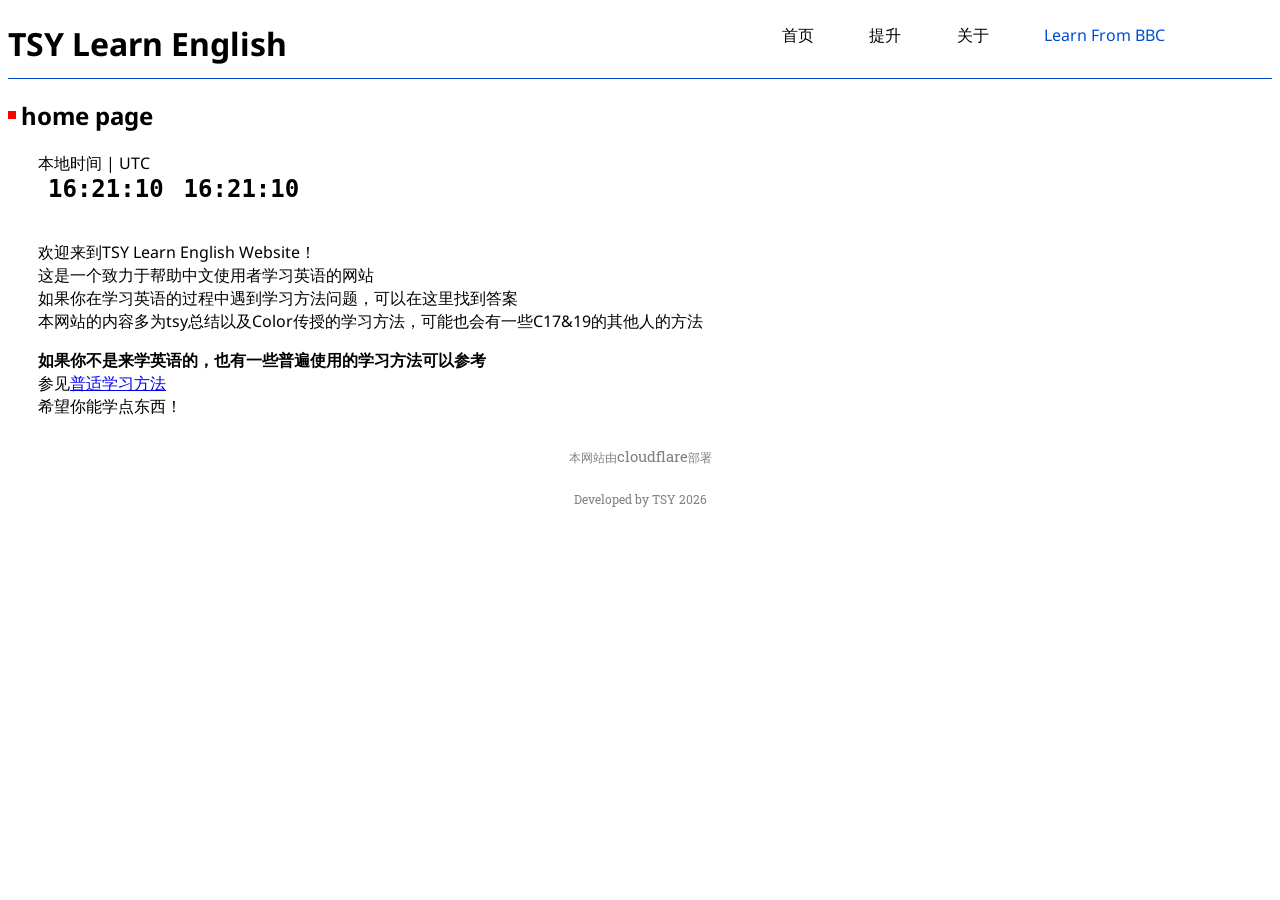
<file: index.html>
<!DOCTYPE html>
<html lang="zh-ch">
<head>
    <meta charset="UTF-8">
    <meta name="viewport" content="width=device-width, initial-scale=1.0">
    <title>home page|TSY Learn English</title>
    <link href="cstyle.css" rel="stylesheet">
    <link href="cstyle_hamburger.css" rel="stylesheet">
    <link href="style.css" rel="stylesheet">
</head>
<body>
    <header class="flex">
        <h1>TSY Learn English</h1>
        <label class="hamburger">
            <input type="checkbox">
            <svg viewBox="0 0 32 32">
              <path class="line line-top-bottom" d="M27 10 13 10C10.8 10 9 8.2 9 6 9 3.5 10.8 2 13 2 15.2 2 17 3.8 17 6L17 26C17 28.2 18.8 30 21 30 23.2 30 25 28.2 25 26 25 23.8 23.2 22 21 22L7 22"></path>
              <path class="line" d="M7 16 27 16"></path>
            </svg>
        </label>
        <div class="menu"></div>
        <div class="overlay"></div>
        <section class="nav"></section>
    </header>
    <h2 class="pageTitle flex">home page</h2>
    <main>
        本地时间 | UTC
        <div class="timediv flex">
            <h2 class="time monospace">--:--:--</h2>
            <h2 class="UTC monospace">--:--:--</h2>
        </div>
        <br>
        <p id="para1">
            欢迎来到TSY Learn English Website！<br>
            这是一个致力于帮助中文使用者学习英语的网站<br>
            如果你在学习英语的过程中遇到学习方法问题，可以在这里找到答案<br>
            本网站的内容多为tsy总结以及Color传授的学习方法，可能也会有一些C17&19的其他人的方法<br>
        </p>
        <p id="para2">
            <b>如果你不是来学英语的，也有一些普遍使用的学习方法可以参考<br></b>
            参见<a href="developing.html">普适学习方法</a><br>
            希望你能学点东西！
        </p>
    </main>
    <footer class="flex"></footer>
    <script>
        const l=0;
    </script>
    <script src="cscript_docFillIn.js"></script>
    <script src="cscript_Hamburger.js"></script>
    <script src="script_time.js"></script>
</body>
</html>
</file>
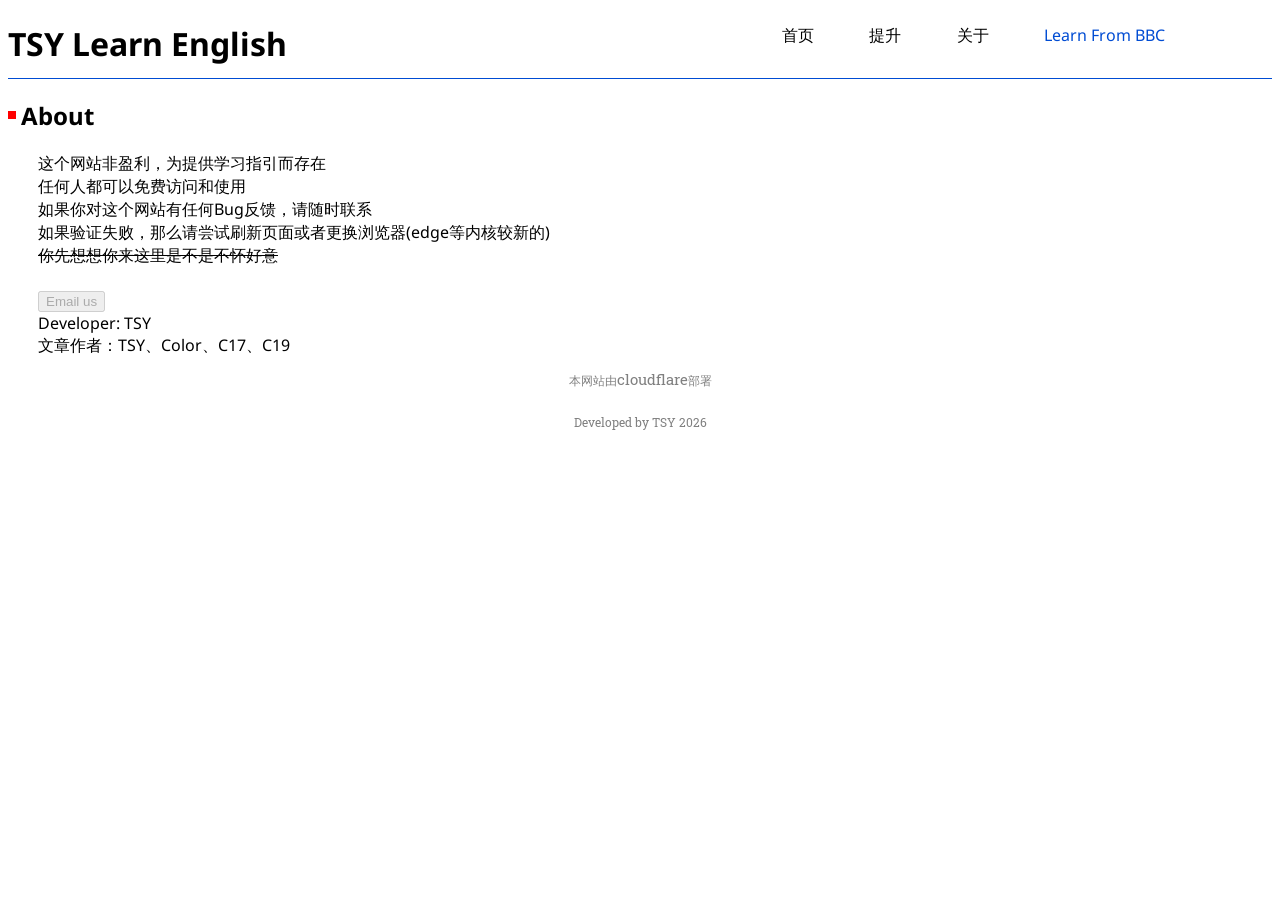
<file: about/index.html>
<!DOCTYPE html>
<html lang="en">
<head>
    <meta charset="UTF-8">
    <meta name="viewport" content="width=device-width, initial-scale=1.0">
    <title>About|Learn EN</title>
    <link href="../cstyle.css" rel="stylesheet">
    <link href="../cstyle_hamburger.css" rel="stylesheet">
    <script src="https://challenges.cloudflare.com/turnstile/v0/api.js" async defer></script>
</head>
<body>
    <header class="flex">
        <h1>TSY Learn English</h1>
        <label class="hamburger">
            <input type="checkbox">
            <svg viewBox="0 0 32 32">
              <path class="line line-top-bottom" d="M27 10 13 10C10.8 10 9 8.2 9 6 9 3.5 10.8 2 13 2 15.2 2 17 3.8 17 6L17 26C17 28.2 18.8 30 21 30 23.2 30 25 28.2 25 26 25 23.8 23.2 22 21 22L7 22"></path>
              <path class="line" d="M7 16 27 16"></path>
            </svg>
        </label>
        <div class="menu"></div>
        <div class="overlay"></div>
        <section class="nav"></section>
    </header>
    <h2 class="pageTitle flex">About</h2>
    <main>
        这个网站非盈利，为提供学习指引而存在<br>
        任何人都可以免费访问和使用<br>
        如果你对这个网站有任何Bug反馈，请随时联系<br>
        如果验证失败，那么请尝试刷新页面或者更换浏览器(edge等内核较新的)<br>
        <span style="text-decoration: line-through;">你先想想你来这里是不是不怀好意</span>
        <br><br>
        <form>
            <div class="cf-turnstile" data-sitekey="0x4AAAAAACl-8md3DM_LOzG0" data-callback="onVerify"></div>
            <button onclick="location.href='mailto:tsyincq@qq.com';" disabled>Email us</button>
        </form>
        Developer: TSY<br>
        文章作者：TSY、Color、C17、C19<br>
    </main>
    <footer class="flex"></footer>
    <script>
        const l=1;
    </script>
    <script src="../cscript_docFillIn.js"></script>
    <script src="../cscript_Hamburger.js"></script>
    <script>
        console.log("cf");
        const btn = document.querySelector('form button');
        function onVerify(token) {
            // 解锁按钮
            btn.disabled = false;
            btn.style.opacity = '1';
            btn.style.cursor = 'pointer';
            console.log("验证成功，获取到的token:", token);
        }
    </script>
</body>
</html>
</file>
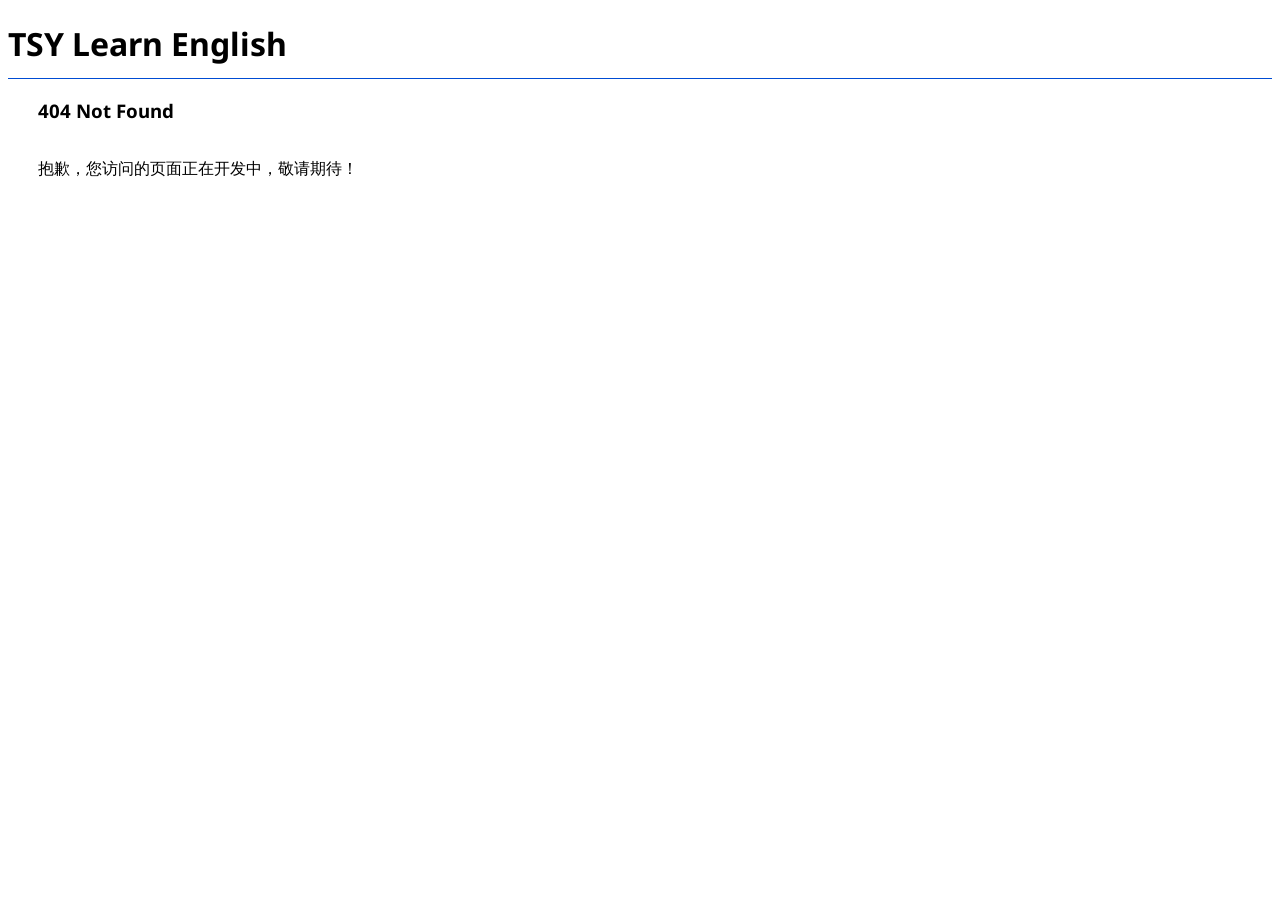
<file: developing.html>
<!DOCTYPE html>
<html lang="en">
<head>
    <meta charset="UTF-8">
    <meta name="viewport" content="width=device-width, initial-scale=1.0">
    <title>404|Learn en</title>
    <link href="cstyle.css" rel="stylesheet">
    <link href="cstyle_hamburger.css" rel="stylesheet">
</head>
<body>
    <header class="flex">
        <h1>TSY Learn English</h1>
    </header>
    <main class="flex" style="flex-direction: column;">
        <h3>404 Not Found</h3>
        <p>抱歉，您访问的页面正在开发中，敬请期待！</p>
    </main>
    <footer class="flex"></footer>
</body>
</html>
</file>
<file: cstyle.css>
@import url('https://fonts.font.im/css?family=Roboto+Slab');
@import url('https://fonts.font.im/css?family=Noto+Sans');
form button:disabled {
    cursor: not-allowed;
}
:root {
    --WYX: 49;
}
.monospace {
    font-family: Consolas,monospace;
}
.flex {
    display: flex;
}
header,header > * {
    padding: 0;
    margin: 0;
}
body {
    font-family: 'Noto Sans',sans-serif;
    overflow-x: hidden; 
}
.hamburger {
    display: none;
}
.menu {
    position: fixed;
    top: 0;
    left: -300px;
    width: 300px;
    height: 100vh;
    background: white;
    transition: left 0.3s ease;
    z-index: 90;
}
.menu a {
    color: black;
    font-size: larger;
}
.menu.active {
    left: 0;
}
.overlay {
    position: fixed;
    top: 0;
    left: 0;
    width: 100%;
    height: 100%;
    background: rgba(var(--WYX), var(--WYX), var(--WYX), 0.5);
    border-right: solid 1px rgb(var(--WYX), var(--WYX), var(--WYX));
    border-radius: 5px;
    opacity: 0;
    visibility: hidden;
    transition: all 0.3 ease;
    z-index: 80;
}
.overlay.active {
    opacity: 1;
    visibility: visible;
}
header {
    align-items: center;
    font-size: 16px;
    width: 100%;
    height: 70px;
    border-bottom: solid 1px rgb(0, 76, 211);
}
header h1 {
    left: 15px;
    opacity: 0;
    animation:slideR 1s ease forwards ;
}
.nav {
    text-decoration: none;
    position: absolute;
    right: 5vw;
    top: 0;
    line-height: 70px;
}
.nav a {
    color: black;
    text-decoration: none;
    margin-right: 4vw;
    opacity: 0;
    transition: 0.3s;
    animation: slideL 1.1s ease forwards;
    animation-delay: calc(.2s*var(--i));
}
.nav a:hover {
    text-decoration: underline;
}
.pageTitle {
    align-items: center;
    opacity: 0;
    animation: slideT 1.1s ease forwards;
}
.pageTitle::before {
    content: '';
    display: block;
    width: 8px;
    height: 8px;
    margin-right: 5px;
    background-color: red;
}
main {
    margin-left: 30px;
    margin-right: 30px;
}
footer {
    font-family: "Roboto slab",serif;
    flex-direction: column;
    align-items: center;
}
footer p {
    color: grey;
    font-size: 12px;
}
footer a {
    color: gray;
    text-decoration: none;
    font-size: 15px;
}
footer a:hover {
    text-decoration: underline;
}
/* 动画 */
@keyframes slideR {
    0% {
        transform: translateX(-100px);
    }
    100% {
        transform: translateX(0);
        opacity: 1;
    }
}
@keyframes slideL {
    0% {
        transform: translateX(100px);
    }
    100% {
        transform: translateX(0);
        opacity: 1;
    }
}
@keyframes slideB {
    0% {
        transform: translateY(-100px);
    }
    100% {
        transform: translateY(0);
        opacity: 1;
    }
}
@keyframes slideT {
    0% {
        transform: translateY(100px);
    }
    100% {
        transform: translateY(0);
        opacity: 1;
    }
}
/* 响应式 */
@media screen and (max-width: 768px) {
    .nav a {
        display: none;
    }
    header {
        justify-content: center;
        align-items: center;
    }
    header h1 {
        display: flex;
        font-size: 25px;
    }
    .hamburger {
        display: block;
        background-color: transparent;
        letter-spacing: 5px;
        line-height: 1.5;
        position: absolute;
        top: 15px;
        left: 20px;
        border: none;
        z-index: 100;
        cursor: pointer;
    }
    .menu {
        padding-top: 50px;
    }
    .menu a {
        display: block;
        margin: 10px 20px;
        text-decoration: none;
        font-size: 18px;
        font-family: 'Roboto slab', serif;
    }
    .menu a:hover {
        text-decoration: underline;
    }

}
</file>
<file: cstyle_hamburger.css>
.hamburger {
    cursor: pointer;
  }
  
  .hamburger input {
    display: none;
  }
  
  .hamburger svg {
    /* The size of the SVG defines the overall size */
    height: 3em;
    /* Define the transition for transforming the SVG */
    transition: transform 600ms cubic-bezier(0.4, 0, 0.2, 1);
  }
  
  .line {
    fill: none;
    stroke: black;
    stroke-linecap: round;
    stroke-linejoin: round;
    stroke-width: 3;
    /* Define the transition for transforming the Stroke */
    transition: stroke-dasharray 600ms cubic-bezier(0.4, 0, 0.2, 1),
                stroke-dashoffset 600ms cubic-bezier(0.4, 0, 0.2, 1);
  }
  
  .line-top-bottom {
    stroke-dasharray: 12 63;
  }
  
  .hamburger input:checked + svg {
    transform: rotate(-45deg);
  }
  
  .hamburger input:checked + svg .line-top-bottom {
    stroke-dasharray: 20 300;
    stroke-dashoffset: -32.42;
  }
</file>
<file: style.css>
.timediv h2 {
    margin: 0 10px;
}
</file>
